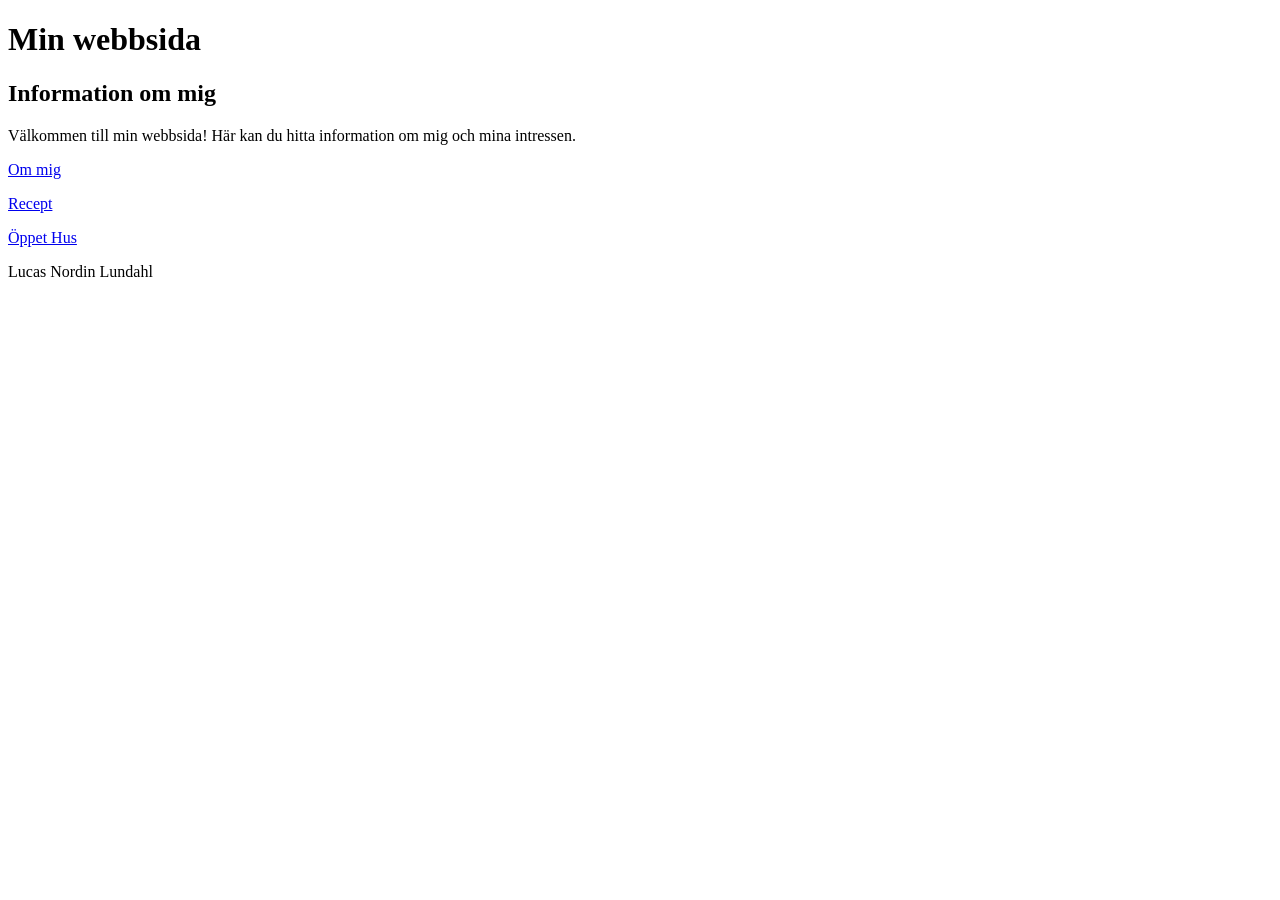
<file: index.html>
<!DOCTYPE html>
<html lang="sv">
<head>
    <!--Webbsida av Lucas Nordin Lundahl-->
    <meta charset="UTF-8">
    <meta name="viewport" content="width=device-width, initial-scale=1.0">
    <title>Document</title>
</head>
<body>
    <header>
        <h1>Min webbsida</h1>
        <h2>Information om mig</h2>
    </header>
    
    <main>
        <p>Välkommen till min webbsida! Här kan du hitta information om mig och mina intressen.</p>
        <section>
            <p><a href="om-mig.html">Om mig</a></p>
            <p><a href="recept.html">Recept</a></p>
            <p><a href="avstamning-1.html">Öppet Hus</a></p>
        </section>
    </main>


    <footer>
        <p>Lucas Nordin Lundahl</p>
    </footer>

</body>
</html>
</file>
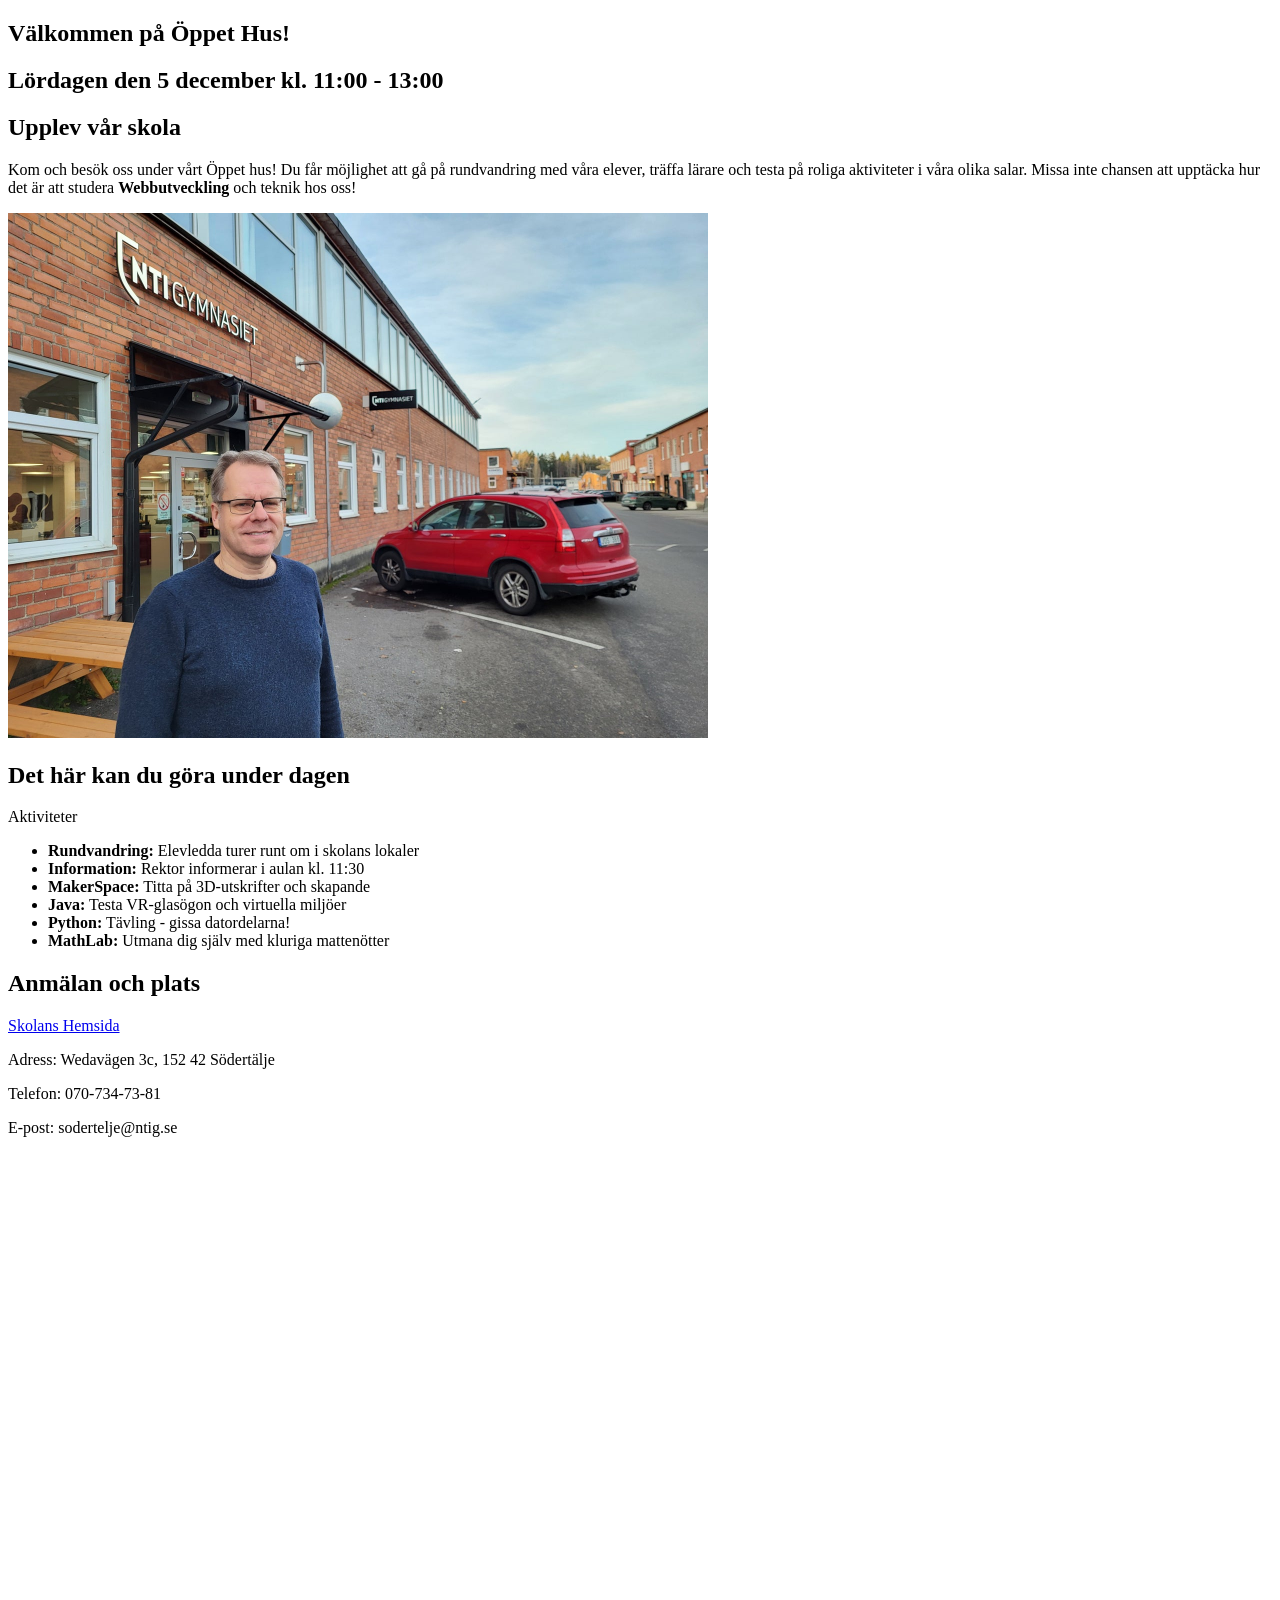
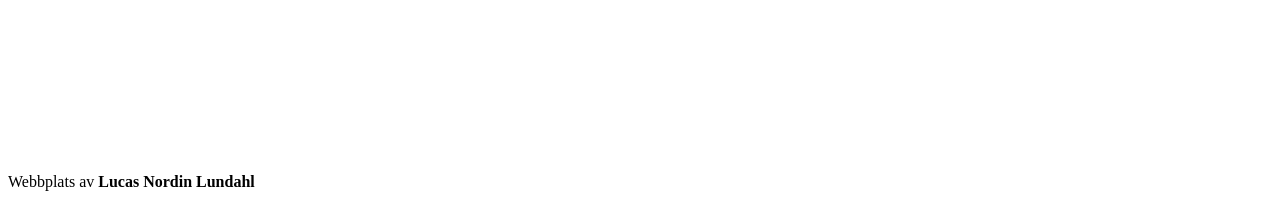
<file: avstamning-1.html>
<!DOCTYPE html>
<html lang="sv">
<head>
    <meta charset="UTF-8">
    <meta name="viewport" content="width=device-width, initial-scale=1.0">
    <title>Öppet Hus - NTI Gymnasiet Södertälje</title>
</head>
<body> 
    <section>
        <h1>Välkommen på Öppet Hus!</h1>
        <h2>Lördagen den 5 december kl. 11:00 - 13:00</h2>
    </section>

    <!-- Upplev vår skola -->
    <section>
        <h1>Upplev vår skola</h1>
        <p>Kom och besök oss under vårt Öppet hus! Du får möjlighet att gå på rundvandring med våra elever, träffa lärare och testa på roliga aktiviteter i våra olika salar. Missa inte chansen att upptäcka hur det är att studera <strong>Webbutveckling</strong> och teknik hos oss!</p>
    <!-- Bild på skolan -->
     <img src="bilder/bild-på-skolan.jpeg" alt="Bild på skolan" width="700">
    </section>

    <!-- Program & Aktiviteter -->
    <section>
        <h1>Det här kan du göra under dagen</h1>
        <p>Aktiviteter</p>
        <ul>
            <li><strong>Rundvandring:</strong> Elevledda turer runt om i skolans lokaler</li>
            <li><strong>Information:</strong> Rektor informerar i aulan kl. 11:30</li>
            <li><strong>MakerSpace:</strong> Titta på 3D-utskrifter och skapande</li>
            <li><strong>Java:</strong> Testa VR-glasögon och virtuella miljöer</li>
            <li><strong>Python:</strong> Tävling - gissa datordelarna!</li>
            <li><strong>MathLab:</strong> Utmana dig själv med kluriga mattenötter</li>
        </ul>
    </section>

    <!-- Hitta hit -->
    <section>
        <h1>Anmälan och plats</h1>
        <a href="https://ntigymnasiet.se/sodertalje/" target="_blank">Skolans Hemsida</a>
        <p>Adress: Wedavägen 3c, 152 42 Södertälje</p>
        <p>Telefon: 070-734-73-81</p>
        <p>E-post: sodertelje@ntig.se</p>

        <iframe src="https://www.google.com/maps/embed?pb=!1m18!1m12!1m3!1d16733001.38765391!2d-18.217093100000017!3d59.20593980000002!2m3!1f0!2f0!3f0!3m2!1i1024!2i768!4f13.1!3m3!1m2!1s0x465f121955555555%3A0x8f6d77c0ffd6ca2b!2sNTI%20Gymnasiet%20S%C3%B6dert%C3%A4lje!5e0!3m2!1ssv!2sru!4v1791802223593!5m2!1ssv!2sru" width="800" height="600" style="border:0;" allowfullscreen="" loading="lazy" referrerpolicy="strict-origin-when-cross-origin"></iframe>
    </section>

    <footer>
        <p>Webbplats av <strong>Lucas Nordin Lundahl</strong></p>
        </footer>

</body>
</html>
</file>
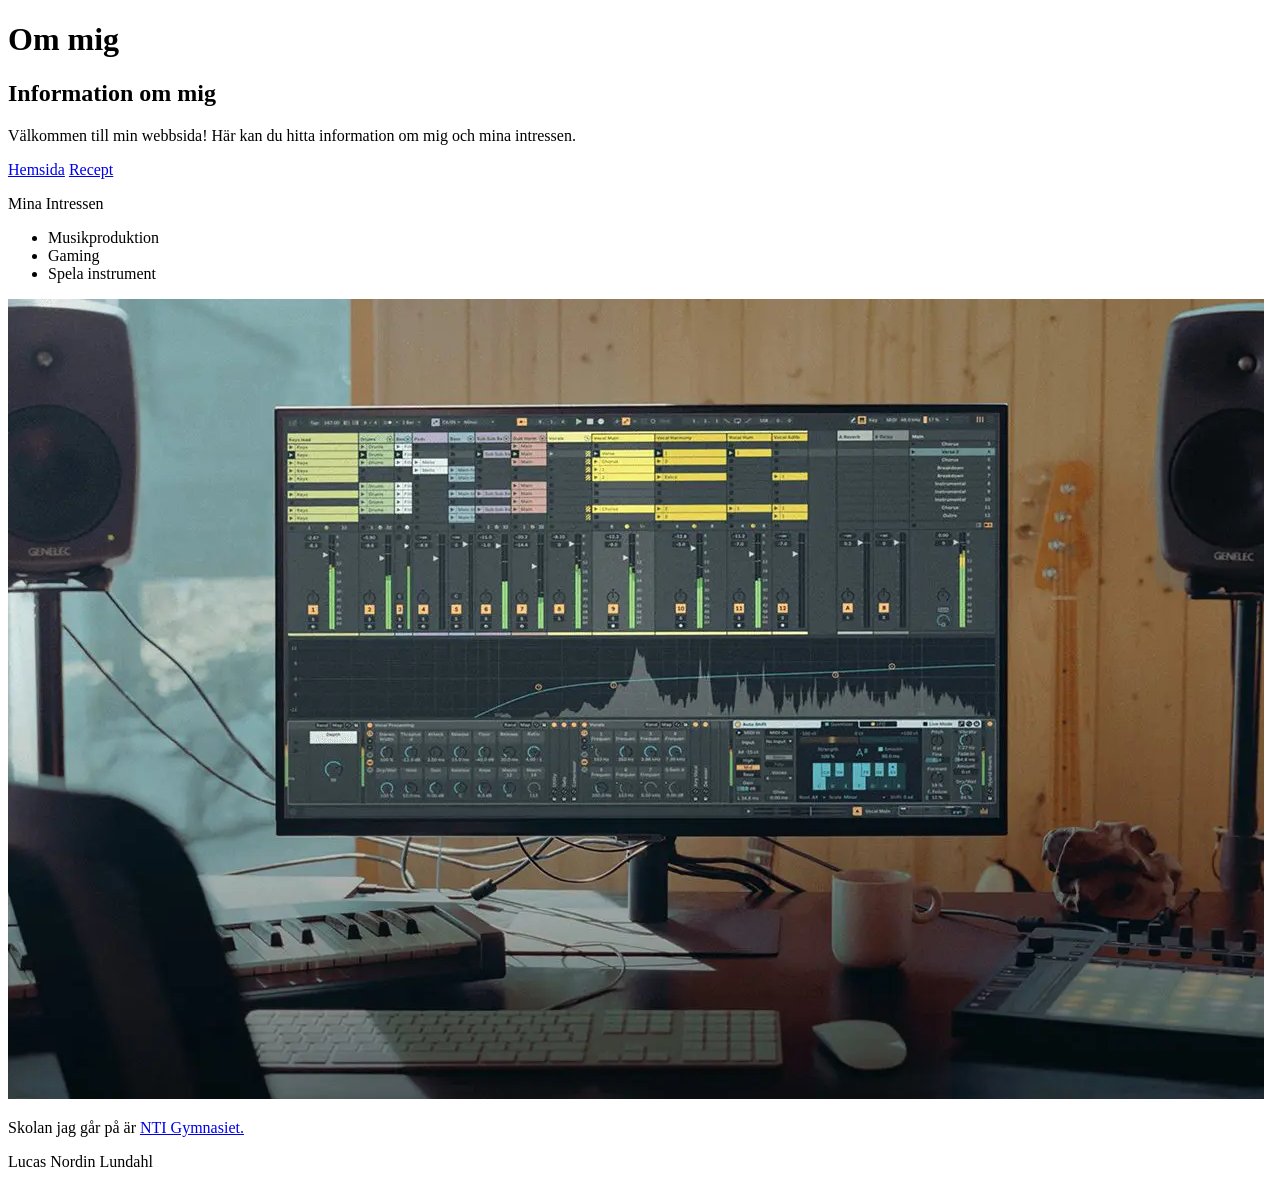
<file: om-mig.html>
<!DOCTYPE html>
<html lang="sv">
<head>

    <meta charset="UTF-8">
    <meta name="viewport" content="width=device-width, initial-scale=1.0">
    <title>Document</title>
</head>
<body>
    <header>
        <h1>Om mig</h1>
        <h2>Information om mig</h2>
    </header>
    
    <main>
        <p>Välkommen till min webbsida! Här kan du hitta information om mig och mina intressen.</p>

        <a href="index.html">Hemsida</a>
        <a href="recept.html">Recept</a>
        <p>Mina Intressen</p>
        <ul>
            <li>Musikproduktion</li>
            <li>Gaming</li>
            <li>Spela instrument</li>
        </ul>

	<img src="./bilder/ableton.webp" alt="Ableton Live på en dator">

	<p>Skolan jag går på är <a href="https://ntig.se" target="about:blank">NTI Gymnasiet.</a>
    </main>


    <footer>
        <p>Lucas Nordin Lundahl</p>
    </footer>
    
</body>
</html>
</file>
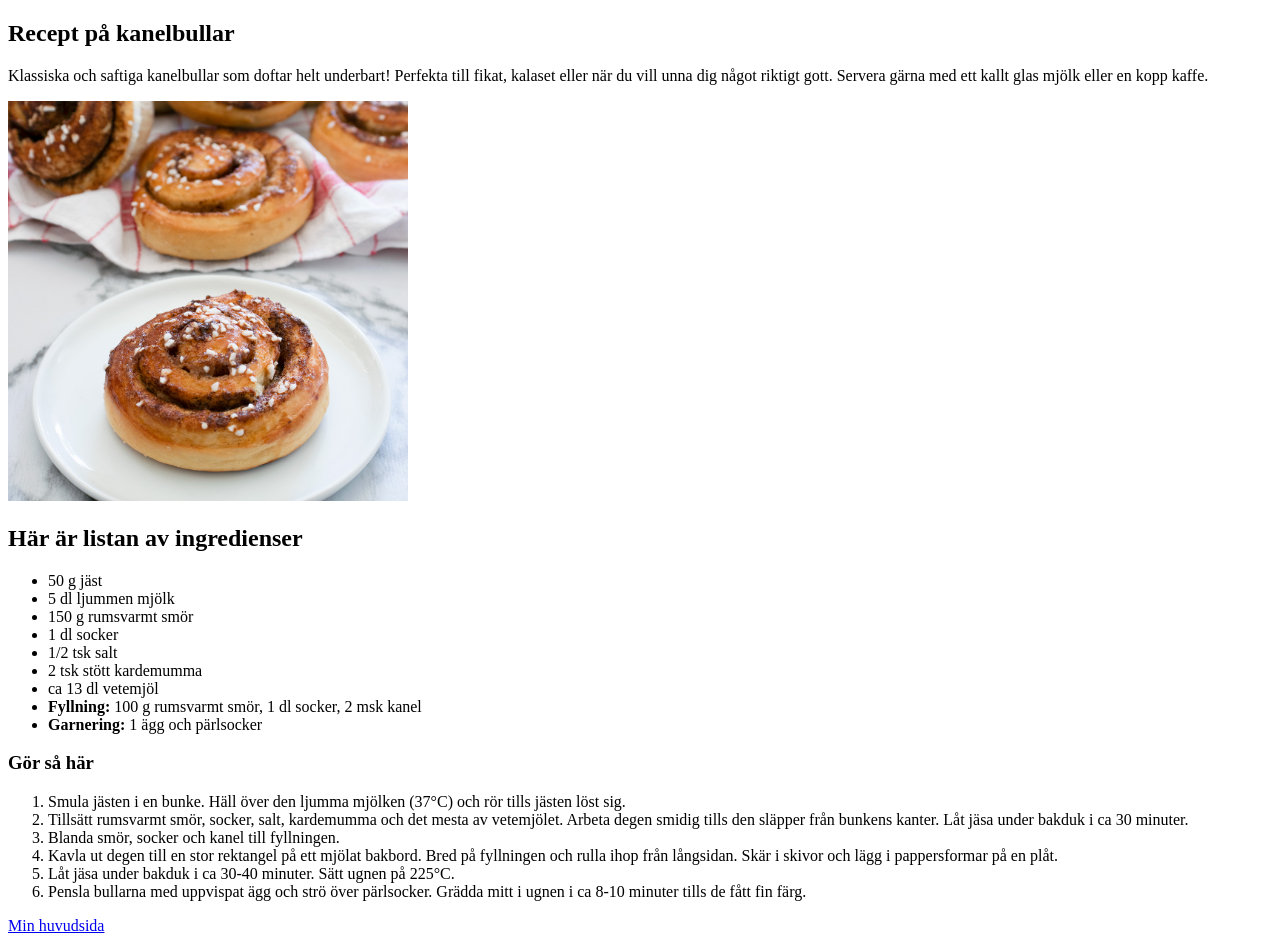
<file: recept.html>
<!DOCTYPE html>
<html lang="sv">
<head>
    <meta charset="UTF-8">
    <meta name="viewport" content="width=device-width, initial-scale=1.0">
    <title>Recept på kanelbullar</title>
</head>
<body>
    <main>
        <section>
            <h1>Recept på kanelbullar</h1>
            <p>Klassiska och saftiga kanelbullar som doftar helt underbart! Perfekta till fikat, kalaset eller när du vill unna dig något riktigt gott. Servera gärna med ett kallt glas mjölk eller en kopp kaffe.</p>
            <img src="./bilder/kanelbullar.jpg" alt="En tallrik med nygräddade kanelbullar" width="400" height="400">
            
            <h2>Här är listan av ingredienser</h2> 
            <ul>
                <li>50 g jäst</li>
                <li>5 dl ljummen mjölk</li>
                <li>150 g rumsvarmt smör</li>
                <li>1 dl socker</li>
                <li>1/2 tsk salt</li>
                <li>2 tsk stött kardemumma</li>
                <li>ca 13 dl vetemjöl</li>
                <li><strong>Fyllning:</strong> 100 g rumsvarmt smör, 1 dl socker, 2 msk kanel</li>
                <li><strong>Garnering:</strong> 1 ägg och pärlsocker</li>
            </ul>  
        </section>
        <section>
            <h3>Gör så här</h3>
            <ol>
                <li>Smula jästen i en bunke. Häll över den ljumma mjölken (37°C) och rör tills jästen löst sig.</li>
                <li>Tillsätt rumsvarmt smör, socker, salt, kardemumma och det mesta av vetemjölet. Arbeta degen smidig tills den släpper från bunkens kanter. Låt jäsa under bakduk i ca 30 minuter.</li>
                <li>Blanda smör, socker och kanel till fyllningen.</li>
                <li>Kavla ut degen till en stor rektangel på ett mjölat bakbord. Bred på fyllningen och rulla ihop från långsidan. Skär i skivor och lägg i pappersformar på en plåt.</li>
                <li>Låt jäsa under bakduk i ca 30-40 minuter. Sätt ugnen på 225°C.</li>
                <li>Pensla bullarna med uppvispat ägg och strö över pärlsocker. Grädda mitt i ugnen i ca 8-10 minuter tills de fått fin färg.</li>
            </ol>
        </section>
    </main>
    <footer>
        <a href="index.html">Min huvudsida</a>
    </footer>
</body>
</html>
</file>
